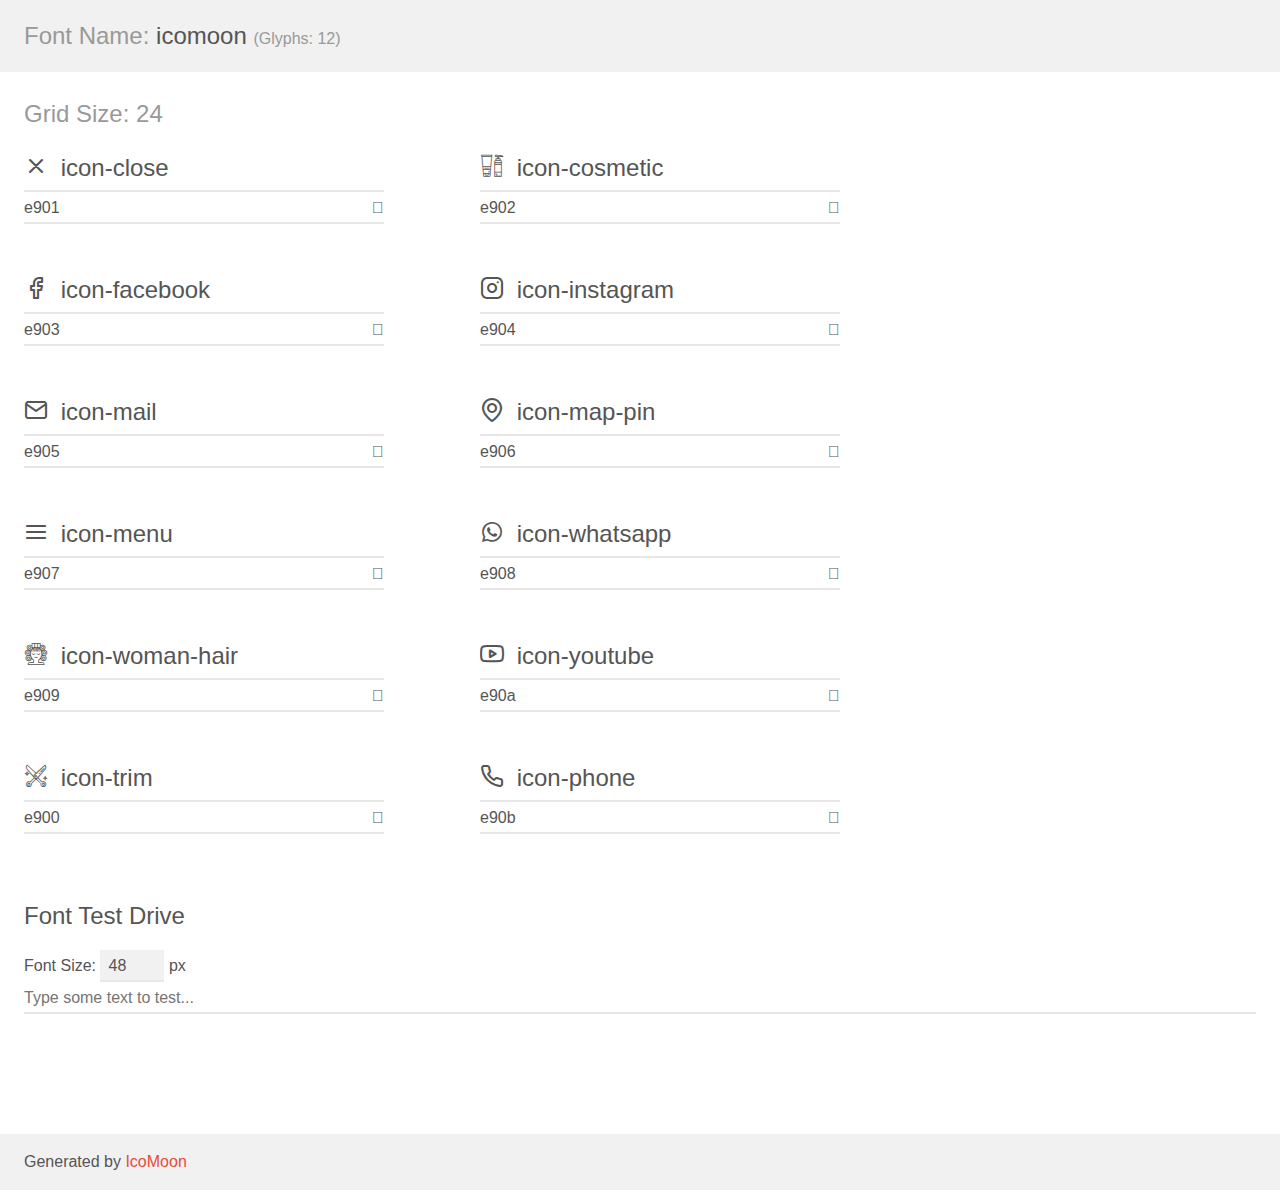
<file: assets/fonts/demo.html>
<!doctype html>
<html>
<head>
    <meta charset="utf-8">
    <title>IcoMoon Demo</title>
    <meta name="description" content="An Icon Font Generated By IcoMoon.io">
    <meta name="viewport" content="width=device-width, initial-scale=1">
    <link rel="stylesheet" href="demo-files/demo.css">
    <link rel="stylesheet" href="style.css"></head>
<body>
    <div class="bgc1 clearfix">
        <h1 class="mhmm mvm"><span class="fgc1">Font Name:</span> icomoon <small class="fgc1">(Glyphs:&nbsp;12)</small></h1>
    </div>
    <div class="clearfix mhl ptl">
        <h1 class="mvm mtn fgc1">Grid Size: 24</h1>
        <div class="glyph fs1">
            <div class="clearfix bshadow0 pbs">
                <span class="icon-close"></span>
                <span class="mls"> icon-close</span>
            </div>
            <fieldset class="fs0 size1of1 clearfix hidden-false">
                <input type="text" readonly value="e901" class="unit size1of2" />
                <input type="text" maxlength="1" readonly value="&#xe901;" class="unitRight size1of2 talign-right" />
            </fieldset>
            <div class="fs0 bshadow0 clearfix hidden-true">
                <span class="unit pvs fgc1">liga: </span>
                <input type="text" readonly value="" class="liga unitRight" />
            </div>
        </div>
        <div class="glyph fs1">
            <div class="clearfix bshadow0 pbs">
                <span class="icon-cosmetic"></span>
                <span class="mls"> icon-cosmetic</span>
            </div>
            <fieldset class="fs0 size1of1 clearfix hidden-false">
                <input type="text" readonly value="e902" class="unit size1of2" />
                <input type="text" maxlength="1" readonly value="&#xe902;" class="unitRight size1of2 talign-right" />
            </fieldset>
            <div class="fs0 bshadow0 clearfix hidden-true">
                <span class="unit pvs fgc1">liga: </span>
                <input type="text" readonly value="" class="liga unitRight" />
            </div>
        </div>
        <div class="glyph fs1">
            <div class="clearfix bshadow0 pbs">
                <span class="icon-facebook"></span>
                <span class="mls"> icon-facebook</span>
            </div>
            <fieldset class="fs0 size1of1 clearfix hidden-false">
                <input type="text" readonly value="e903" class="unit size1of2" />
                <input type="text" maxlength="1" readonly value="&#xe903;" class="unitRight size1of2 talign-right" />
            </fieldset>
            <div class="fs0 bshadow0 clearfix hidden-true">
                <span class="unit pvs fgc1">liga: </span>
                <input type="text" readonly value="" class="liga unitRight" />
            </div>
        </div>
        <div class="glyph fs1">
            <div class="clearfix bshadow0 pbs">
                <span class="icon-instagram"></span>
                <span class="mls"> icon-instagram</span>
            </div>
            <fieldset class="fs0 size1of1 clearfix hidden-false">
                <input type="text" readonly value="e904" class="unit size1of2" />
                <input type="text" maxlength="1" readonly value="&#xe904;" class="unitRight size1of2 talign-right" />
            </fieldset>
            <div class="fs0 bshadow0 clearfix hidden-true">
                <span class="unit pvs fgc1">liga: </span>
                <input type="text" readonly value="" class="liga unitRight" />
            </div>
        </div>
        <div class="glyph fs1">
            <div class="clearfix bshadow0 pbs">
                <span class="icon-mail"></span>
                <span class="mls"> icon-mail</span>
            </div>
            <fieldset class="fs0 size1of1 clearfix hidden-false">
                <input type="text" readonly value="e905" class="unit size1of2" />
                <input type="text" maxlength="1" readonly value="&#xe905;" class="unitRight size1of2 talign-right" />
            </fieldset>
            <div class="fs0 bshadow0 clearfix hidden-true">
                <span class="unit pvs fgc1">liga: </span>
                <input type="text" readonly value="" class="liga unitRight" />
            </div>
        </div>
        <div class="glyph fs1">
            <div class="clearfix bshadow0 pbs">
                <span class="icon-map-pin"></span>
                <span class="mls"> icon-map-pin</span>
            </div>
            <fieldset class="fs0 size1of1 clearfix hidden-false">
                <input type="text" readonly value="e906" class="unit size1of2" />
                <input type="text" maxlength="1" readonly value="&#xe906;" class="unitRight size1of2 talign-right" />
            </fieldset>
            <div class="fs0 bshadow0 clearfix hidden-true">
                <span class="unit pvs fgc1">liga: </span>
                <input type="text" readonly value="" class="liga unitRight" />
            </div>
        </div>
        <div class="glyph fs1">
            <div class="clearfix bshadow0 pbs">
                <span class="icon-menu"></span>
                <span class="mls"> icon-menu</span>
            </div>
            <fieldset class="fs0 size1of1 clearfix hidden-false">
                <input type="text" readonly value="e907" class="unit size1of2" />
                <input type="text" maxlength="1" readonly value="&#xe907;" class="unitRight size1of2 talign-right" />
            </fieldset>
            <div class="fs0 bshadow0 clearfix hidden-true">
                <span class="unit pvs fgc1">liga: </span>
                <input type="text" readonly value="" class="liga unitRight" />
            </div>
        </div>
        <div class="glyph fs1">
            <div class="clearfix bshadow0 pbs">
                <span class="icon-whatsapp"></span>
                <span class="mls"> icon-whatsapp</span>
            </div>
            <fieldset class="fs0 size1of1 clearfix hidden-false">
                <input type="text" readonly value="e908" class="unit size1of2" />
                <input type="text" maxlength="1" readonly value="&#xe908;" class="unitRight size1of2 talign-right" />
            </fieldset>
            <div class="fs0 bshadow0 clearfix hidden-true">
                <span class="unit pvs fgc1">liga: </span>
                <input type="text" readonly value="" class="liga unitRight" />
            </div>
        </div>
        <div class="glyph fs1">
            <div class="clearfix bshadow0 pbs">
                <span class="icon-woman-hair"></span>
                <span class="mls"> icon-woman-hair</span>
            </div>
            <fieldset class="fs0 size1of1 clearfix hidden-false">
                <input type="text" readonly value="e909" class="unit size1of2" />
                <input type="text" maxlength="1" readonly value="&#xe909;" class="unitRight size1of2 talign-right" />
            </fieldset>
            <div class="fs0 bshadow0 clearfix hidden-true">
                <span class="unit pvs fgc1">liga: </span>
                <input type="text" readonly value="" class="liga unitRight" />
            </div>
        </div>
        <div class="glyph fs1">
            <div class="clearfix bshadow0 pbs">
                <span class="icon-youtube"></span>
                <span class="mls"> icon-youtube</span>
            </div>
            <fieldset class="fs0 size1of1 clearfix hidden-false">
                <input type="text" readonly value="e90a" class="unit size1of2" />
                <input type="text" maxlength="1" readonly value="&#xe90a;" class="unitRight size1of2 talign-right" />
            </fieldset>
            <div class="fs0 bshadow0 clearfix hidden-true">
                <span class="unit pvs fgc1">liga: </span>
                <input type="text" readonly value="" class="liga unitRight" />
            </div>
        </div>
        <div class="glyph fs1">
            <div class="clearfix bshadow0 pbs">
                <span class="icon-trim"></span>
                <span class="mls"> icon-trim</span>
            </div>
            <fieldset class="fs0 size1of1 clearfix hidden-false">
                <input type="text" readonly value="e900" class="unit size1of2" />
                <input type="text" maxlength="1" readonly value="&#xe900;" class="unitRight size1of2 talign-right" />
            </fieldset>
            <div class="fs0 bshadow0 clearfix hidden-true">
                <span class="unit pvs fgc1">liga: </span>
                <input type="text" readonly value="" class="liga unitRight" />
            </div>
        </div>
        <div class="glyph fs1">
            <div class="clearfix bshadow0 pbs">
                <span class="icon-phone"></span>
                <span class="mls"> icon-phone</span>
            </div>
            <fieldset class="fs0 size1of1 clearfix hidden-false">
                <input type="text" readonly value="e90b" class="unit size1of2" />
                <input type="text" maxlength="1" readonly value="&#xe90b;" class="unitRight size1of2 talign-right" />
            </fieldset>
            <div class="fs0 bshadow0 clearfix hidden-true">
                <span class="unit pvs fgc1">liga: </span>
                <input type="text" readonly value="" class="liga unitRight" />
            </div>
        </div>
    </div>

    <!--[if gt IE 8]><!-->
    <div class="mhl clearfix mbl">
        <h1>Font Test Drive</h1>
        <label>
            Font Size: <input id="fontSize" type="number" class="textbox0 mbm"
            min="8" value="48" />
            px
        </label>
        <input id="testText" type="text" class="phl size1of1 mvl"
        placeholder="Type some text to test..." value=""/>
        <div id="testDrive" class="icon-" style="font-family: icomoon">&nbsp;
        </div>
    </div>
    <!--<![endif]-->
    <div class="bgc1 clearfix">
        <p class="mhl">Generated by <a href="https://icomoon.io/app">IcoMoon</a></p>
    </div>

    <script src="demo-files/demo.js"></script>
</body>
</html>
</file>
<file: assets/fonts/demo-files/demo.css>
body {
  padding: 0;
  margin: 0;
  font-family: sans-serif;
  font-size: 1em;
  line-height: 1.5;
  color: #555;
  background: #fff;
}
h1 {
  font-size: 1.5em;
  font-weight: normal;
}
small {
  font-size: .66666667em;
}
a {
  color: #e74c3c;
  text-decoration: none;
}
a:hover, a:focus {
  box-shadow: 0 1px #e74c3c;
}
.bshadow0, input {
  box-shadow: inset 0 -2px #e7e7e7;
}
input:hover {
  box-shadow: inset 0 -2px #ccc;
}
input, fieldset {
  font-family: sans-serif;
  font-size: 1em;
  margin: 0;
  padding: 0;
  border: 0;
}
input {
  color: inherit;
  line-height: 1.5;
  height: 1.5em;
  padding: .25em 0;
}
input:focus {
  outline: none;
  box-shadow: inset 0 -2px #449fdb;
}
.glyph {
  font-size: 16px;
  width: 15em;
  padding-bottom: 1em;
  margin-right: 4em;
  margin-bottom: 1em;
  float: left;
  overflow: hidden;
}
.liga {
  width: 80%;
  width: calc(100% - 2.5em);
}
.talign-right {
  text-align: right;
}
.talign-center {
  text-align: center;
}
.bgc1 {
  background: #f1f1f1;
}
.fgc1 {
  color: #999;
}
.fgc0 {
  color: #000;
}
p {
  margin-top: 1em;
  margin-bottom: 1em;
}
.mvm {
  margin-top: .75em;
  margin-bottom: .75em;
}
.mtn {
  margin-top: 0;
}
.mtl, .mal {
  margin-top: 1.5em;
}
.mbl, .mal {
  margin-bottom: 1.5em;
}
.mal, .mhl {
  margin-left: 1.5em;
  margin-right: 1.5em;
}
.mhmm {
  margin-left: 1em;
  margin-right: 1em;
}
.mls {
  margin-left: .25em;
}
.ptl {
  padding-top: 1.5em;
}
.pbs, .pvs {
  padding-bottom: .25em;
}
.pvs, .pts {
  padding-top: .25em;
}
.unit {
  float: left;
}
.unitRight {
  float: right;
}
.size1of2 {
  width: 50%;
}
.size1of1 {
  width: 100%;
}
.clearfix:before, .clearfix:after {
  content: " ";
  display: table;
}
.clearfix:after {
  clear: both;
}
.hidden-true {
  display: none;
}
.textbox0 {
  width: 3em;
  background: #f1f1f1;
  padding: .25em .5em;
  line-height: 1.5;
  height: 1.5em;
}
#testDrive {
  display: block;
  padding-top: 24px;
  line-height: 1.5;
}
.fs0 {
  font-size: 16px;
}
.fs1 {
  font-size: 24px;
}
</file>
<file: assets/fonts/style.css>
@font-face {
  font-family: 'icomoon';
  src:  url('fonts/icomoon.eot?eayhrm');
  src:  url('fonts/icomoon.eot?eayhrm#iefix') format('embedded-opentype'),
    url('fonts/icomoon.ttf?eayhrm') format('truetype'),
    url('fonts/icomoon.woff?eayhrm') format('woff'),
    url('fonts/icomoon.svg?eayhrm#icomoon') format('svg');
  font-weight: normal;
  font-style: normal;
  font-display: block;
}

[class^="icon-"], [class*=" icon-"] {
  /* use !important to prevent issues with browser extensions that change fonts */
  font-family: 'icomoon' !important;
  speak: never;
  font-style: normal;
  font-weight: normal;
  font-variant: normal;
  text-transform: none;
  line-height: 1;

  /* Better Font Rendering =========== */
  -webkit-font-smoothing: antialiased;
  -moz-osx-font-smoothing: grayscale;
}

.icon-close:before {
  content: "\e901";
}
.icon-cosmetic:before {
  content: "\e902";
}
.icon-facebook:before {
  content: "\e903";
}
.icon-instagram:before {
  content: "\e904";
}
.icon-mail:before {
  content: "\e905";
}
.icon-map-pin:before {
  content: "\e906";
}
.icon-menu:before {
  content: "\e907";
}
.icon-whatsapp:before {
  content: "\e908";
}
.icon-woman-hair:before {
  content: "\e909";
}
.icon-youtube:before {
  content: "\e90a";
}
.icon-trim:before {
  content: "\e900";
}
.icon-phone:before {
  content: "\e90b";
}
</file>
